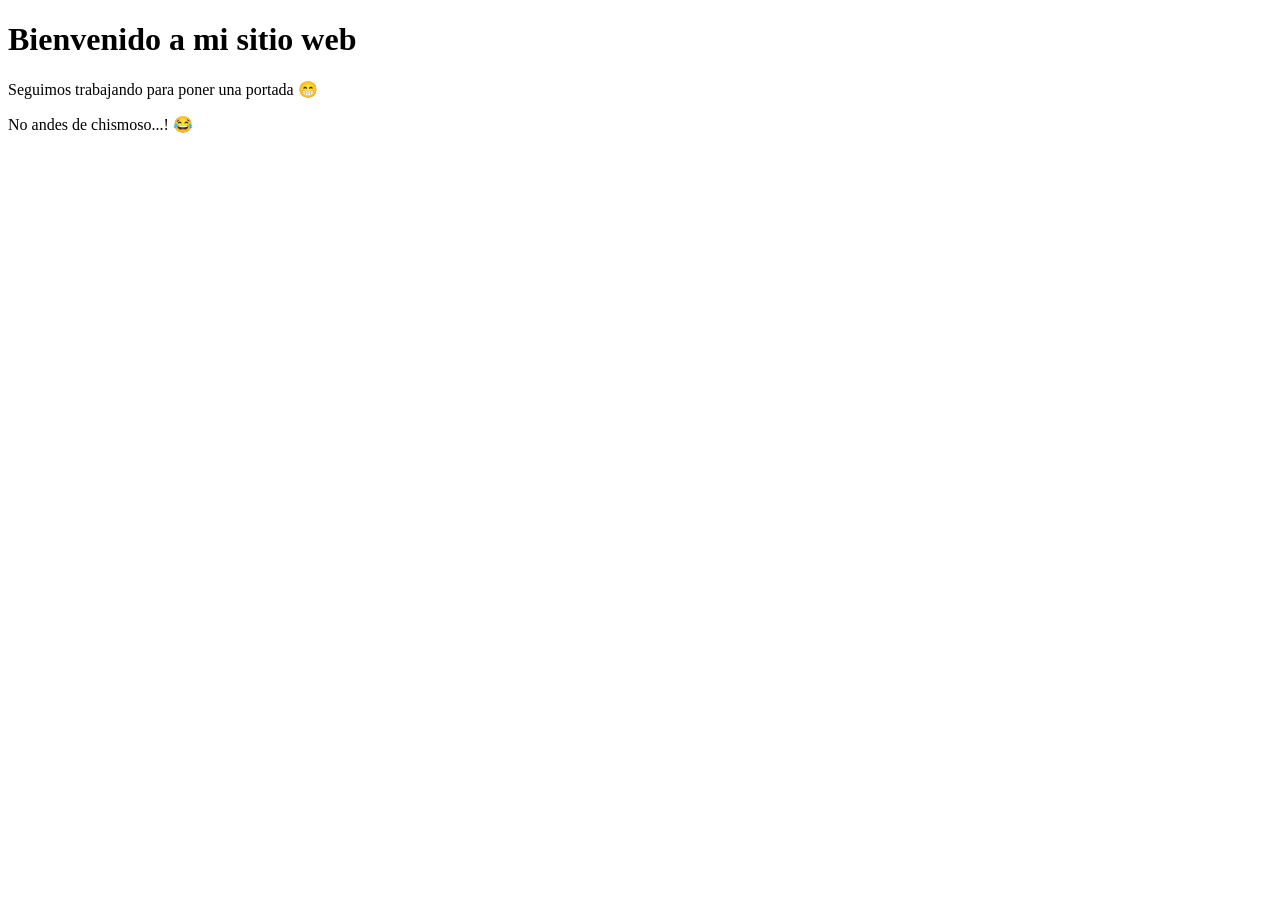
<file: index.html>
<!DOCTYPE html>
<html lang="en">
<head>
    <meta charset="UTF-8">
    <meta name="viewport" content="width=device-width, initial-scale=1.0">
    <title>Inicio</title>
</head>
<body>
    <h1>Bienvenido a mi sitio web</h1>
    <p>Seguimos trabajando para poner una portada 😁</p>
    <p>No andes de chismoso...! 😂</p>
</body>
</html>
</file>
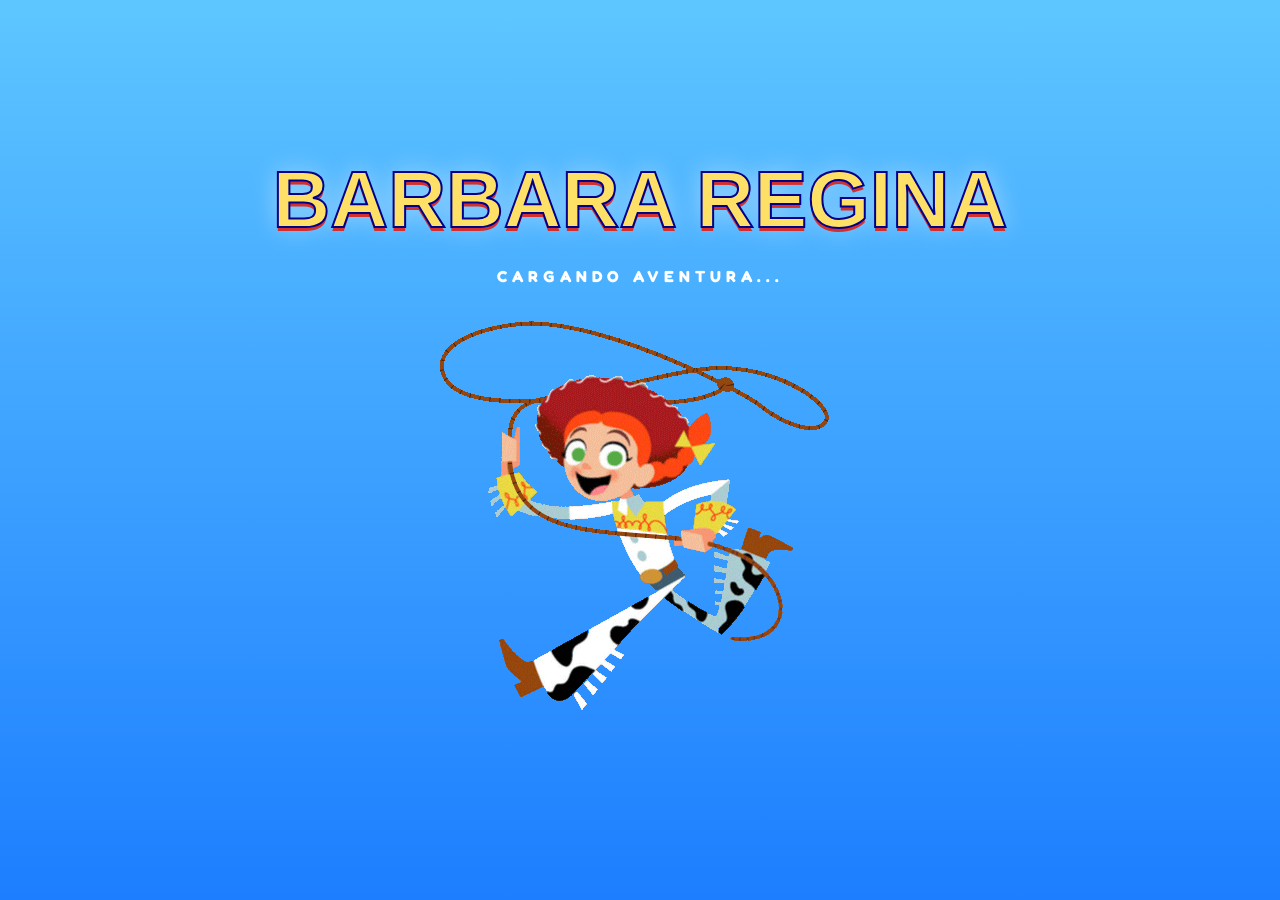
<file: cumpleanios/barbara-regina/2/index.html>
<!DOCTYPE html>
<html lang=es>

<head>
    <meta charset=UTF-8 />
    <meta name=viewport content="width=device-width, initial-scale=1.0" />
    <title>Barbara Regina - Invitación del 2do cumpleaños</title>
    <link rel=preconnect href=https://fonts.googleapis.com>
    <link rel=preconnect href=https://fonts.gstatic.com crossorigin>
    <link href="https://fonts.googleapis.com/css2?family=Fredoka:wght@300;400;500;600;700&display=swap" rel=stylesheet>
    <link rel=stylesheet href=./css/style.min.css />
</head>

<body>
    <div class=loader id=loader>
        <div class=loader-logo>BARBARA REGINA</div>
        <div class=loader-text>CARGANDO AVENTURA...</div>
        <img class="img-fluid" src=jessie.gif alt=Jessie class=gif-jessie>
    </div>
    <div id=pantalla-intro>
        <img class="img-barby" src=barbara-regina.png alt="Cumpleañera">
        <div class=texto-intro>Un estudio de animación imaginario presenta...</div>
        
        <button class=boton-entrar id=btn-entrar>Entrar a la habitación</button>
    </div>
    <div class=scene id=main-scene>
        <div class=sky></div>
        <div class=sunlight></div>
        <div class="balloon b1"></div>
        <div class="balloon b2"></div>
        <div class="balloon b3"></div>
        <div class=blocks-2>
            <div class="block block-2">2</div>
        </div>
        <div class=blocks>
            <div class=block>A</div>
            <div class=block>Ñ</div>
            <div class=block>O</div>
            <div class=block>S</div>
        </div>
        <div class=intro>
            <div class=mini-title>Estás invitado al cumpleaños de</div>
            <div class=main-title>BARBARA<br>REGINA</div>
            <div class=birthday>¡CELEBRA CON NOSOTROS!</div>
            <div class=card>
                <p>🎂 Cumpleaños Infantil</p>
                <p>📅 01 Agosto 2026</p>
                <p>⏰ 13:00 Horas</p>
                <p>🎁 Sin regalo no hay comida!</p>
                <a class=map href=https://maps.app.goo.gl/YH9CP4EsP8xYFiTn6 target=_blank>
                    📍 1a. Cda. Apango 15-3, Gral Felipe Berriozabal, CDMX
                </a>
            </div>
            <div class=countdown>
                <div class="time-box"><span id=days>00</span><small>Días</small></div>
                <div class="time-box"><span id=hours>00</span><small>Horas</small></div>
                <div class="time-box"><span id=minutes>00</span><small>Min</small></div>
            </div>
            <div class="d-flex justify-content-center gap-3">
                <a href=https://wa.me/5535296643 target=_blank class="whatsapp-btn">✓ CONFIRMAR</a>
                <a href="birthday.ics" target="_blank" rel="noopener" class="calendar-btn">
                    📅 AGENDAR
                </a>
            </div>
        </div>
        <div class=floor></div>
        <div class=confetti id=confetti></div>
        <button class=music-btn id=musicBtn>♫</button>
    </div>
    <audio id=music loop>
        <source src=toy-story-music.mp3 type=audio/mpeg>
    </audio>
    <script src=./js/main.min.js></script>
</body>

</html>
</file>
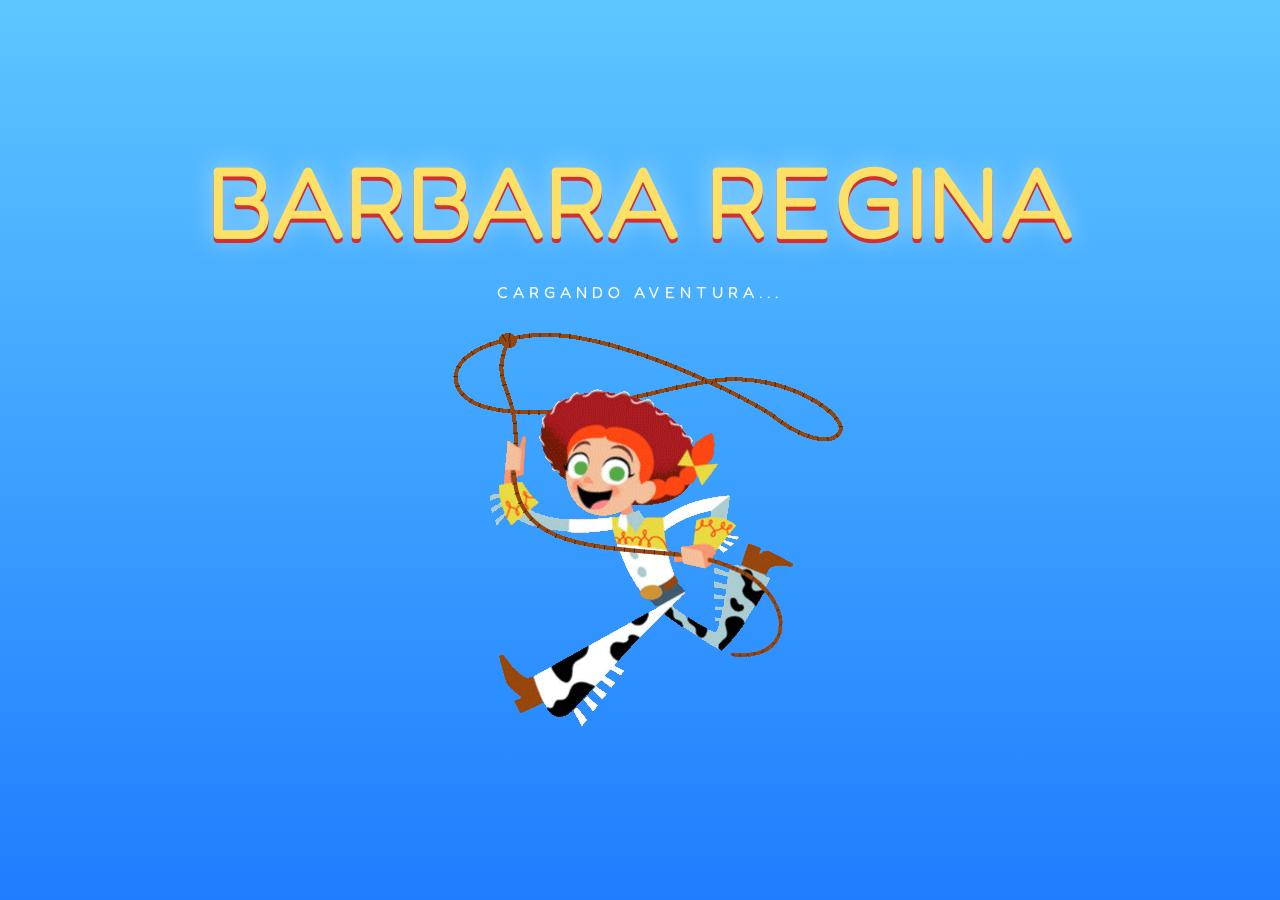
<file: cumpleanios/barbara-regina/2/test-invitacion_v3.html>
<!DOCTYPE html>
<html lang="es">

<head>

  <meta charset="UTF-8" />

  <meta name="viewport" content="width=device-width, initial-scale=1.0" />

  <title>Barbara Birthday Invitation</title>

  <!-- FONT -->

  <link rel="preconnect" href="https://fonts.googleapis.com">

  <link rel="preconnect" href="https://fonts.gstatic.com" crossorigin>

  <link href="https://fonts.googleapis.com/css2?family=Fredoka:wght@300;400;500;600;700&display=swap" rel="stylesheet">

  <style>
    * {
      margin: 0;
      padding: 0;
      box-sizing: border-box;
    }

    body {
      overflow: hidden;
      font-family: 'Fredoka', sans-serif;
      min-height: 100vh;

      background:
        linear-gradient(to bottom,
          #78d3ff,
          #bcecff);
    }

    .scene {
      position: fixed;
      inset: 0;
      overflow: hidden;
    }

    /* =========================
       LOADER
    ========================== */

    .loader {
      position: fixed;
      inset: 0;

      z-index: 9999;

      display: flex;
      justify-content: center;
      align-items: center;
      flex-direction: column;

      background:
        linear-gradient(to bottom,
          #5ec6ff,
          #1d7eff);

      transition: 1s ease;
    }

    .loader.hide {
      opacity: 0;
      pointer-events: none;
    }

    .loader-logo {
      text-align: center;
      font-size:
        clamp(3rem, 8vw, 7rem);

      color: #ffe066;

      text-shadow:
        0 4px 0 #d32f2f,
        0 0 25px rgba(255, 255, 255, .5);

      animation:
        bounce 1.5s infinite;
    }

    .loader-text {
      text-align: center;
      margin-top: 20px;
      color: white;
      letter-spacing: 5px;
    }

    /* =========================
       SKY
    ========================== */

    .sky {
      position: absolute;
      inset: 0;

      background:
        linear-gradient(to bottom,
          #72cfff,
          #bdeaff);
    }

    /* =========================
       CLOUDS
    ========================== */

    .cloud {
      position: absolute;

      background: white;

      border-radius: 100px;

      opacity: .95;

      filter:
        drop-shadow(0 10px 20px rgba(0, 0, 0, .08));
    }

    .cloud::before,
    .cloud::after {
      content: '';
      position: absolute;
      background: white;
      border-radius: 50%;
    }

    .cloud::before {
      width: 70px;
      height: 70px;
      top: -30px;
      left: 15px;
    }

    .cloud::after {
      width: 90px;
      height: 90px;
      top: -40px;
      right: 15px;
    }

    .cloud1 {
      width: 220px;
      height: 70px;

      top: 10%;
      left: 5%;

      animation:
        floatCloud 20s infinite alternate;
    }

    .cloud2 {
      width: 260px;
      height: 90px;

      top: 30%;
      right: 10%;

      animation:
        floatCloud 25s infinite alternate-reverse;
    }

    .cloud3 {
      width: 180px;
      height: 60px;

      top: 60%;
      left: 25%;

      animation:
        floatCloud 18s infinite alternate;
    }

    /* =========================
       SUN LIGHT
    ========================== */

    .sunlight {
      position: absolute;

      width: 1000px;
      height: 1000px;

      top: -350px;
      right: -350px;

      background:
        radial-gradient(circle,
          rgba(255, 255, 255, .6),
          transparent 70%);

      animation:
        pulse 8s infinite;
    }

    /* =========================
       FLOOR
    ========================== */

    .floor {
      position: absolute;

      bottom: 0;
      width: 100%;
      height: 28vh;

      background:
        repeating-linear-gradient(90deg,
          #d89453 0px,
          #d89453 70px,
          #c37d3a 70px,
          #c37d3a 74px);

      box-shadow:
        inset 0 10px 30px rgba(0, 0, 0, .2);
    }

    /* =========================
       MAIN CONTENT
    ========================== */

    .intro {
      position: absolute;
      inset: 0;

      display: flex;
      justify-content: center;
      align-items: center;
      flex-direction: column;

      z-index: 20;

      text-align: center;

      padding: 20px;
    }

    .mini-title {

      color: black;

      letter-spacing: 8px;

      font-size: 1rem;

      text-shadow:
        0 2px 10px rgba(0, 0, 0, .2);

      opacity: 0;

      animation:
        fadeUp 1.5s forwards;
    }

    .main-title {

      margin-top: 20px;

      font-size:
        clamp(2rem, 12vw, 10rem);

      color: #ffe066;

      text-shadow:
        0 4px 0 #d32f2f,
        0 10px 30px rgba(0, 0, 0, .25);

      transform:
        scale(.2) rotate(-10deg);

      opacity: 0;

      animation:
        titleEntrance 2.5s cubic-bezier(.16, 1, .3, 1) forwards;
    }

    .birthday {

      margin-top: 15px;

      color: black;

      font-size:
        clamp(1.2rem, 4vw, 2.3rem);

      letter-spacing: 4px;

      opacity: 0;

      animation:
        fadeIn 2s ease 1s forwards;
    }

    /* =========================
       CARD
    ========================== */

    .card {

      margin-top: 30px;

      background:
        rgba(255, 255, 255, .25);

      backdrop-filter: blur(10px);

      border-radius: 30px;

      padding: 25px 35px;

      color: white;

      box-shadow:
        0 20px 40px rgba(0, 0, 0, .15);

      opacity: 0;

      animation:
        fadeIn 2s ease 1.5s forwards;
    }

    .card p {
      color: black;
      margin: 12px 0;
      font-size: 1.2rem;
    }

    /* =========================
       COUNTDOWN
    ========================== */

    .countdown {

      display: flex;
      gap: 15px;

      justify-content: center;
      flex-wrap: wrap;

      margin-top: 25px;

      opacity: 0;

      animation:
        fadeIn 2s ease 2s forwards;
    }

    .time-box {

      width: 100px;
      height: 100px;

      background:
        rgba(255, 255, 255, .25);

      border-radius: 20px;

      backdrop-filter: blur(10px);

      display: flex;
      justify-content: center;
      align-items: center;
      flex-direction: column;

      color: white;

      box-shadow:
        0 10px 25px rgba(0, 0, 0, .15);
    }

    .time-box span {
      font-size: 2rem;
      font-weight: bold;
    }

    /* =========================
       BUTTONS
    ========================== */

    .button {

      margin-top: 30px;

      background: #ff5252;
      color: white;

      border: none;
      border-radius: 50px;

      padding: 18px 40px;

      font-size: 1rem;
      font-weight: bold;

      cursor: pointer;

      box-shadow:
        0 10px 25px rgba(0, 0, 0, .2);

      transition: .3s;

      opacity: 0;

      animation:
        fadeIn 2s ease 2.5s forwards;
    }

    .button:hover {
      transform: scale(1.05);
    }

    .whatsapp-btn {

      margin-top: 20px;

      background: #25D366;
      color: white;

      text-decoration: none;

      padding: 18px 35px;

      border-radius: 50px;

      font-weight: bold;

      box-shadow:
        0 10px 25px rgba(0, 0, 0, .2);

      transition: .3s;

      opacity: 0;

      animation:
        fadeIn 2s ease 3s forwards;
    }

    .whatsapp-btn:hover {
      transform: scale(1.05);
    }

    /* =========================
       BLOCKS
    ========================== */

    .blocks {

      position: absolute;

      bottom: 24vh;

      width: 100%;

      display: flex;
      justify-content: center;
      gap: 18px;

      z-index: 10;
    }

    .block {

      width: 90px;
      height: 90px;

      border-radius: 18px;

      display: flex;
      justify-content: center;
      align-items: center;

      font-size: 2rem;
      font-weight: bold;

      color: white;

      box-shadow:
        0 12px 25px rgba(0, 0, 0, .18);

      animation:
        jump 2s infinite;
    }

    .block:nth-child(1) {
      background: #ff5252;
    }

    .block:nth-child(2) {
      background: #42a5f5;
      animation-delay: .2s;
    }

    .block:nth-child(3) {
      background: #66bb6a;
      animation-delay: .4s;
    }

    .block:nth-child(4) {
      background: #ffca28;
      animation-delay: .6s;
    }
    .block:nth-child(5) {
      background: #6F4E37;
      animation-delay: .6s;
    }

    /* =========================
       BALLOONS
    ========================== */

    .balloon {

      position: absolute;

      width: 70px;
      height: 90px;

      border-radius: 50%;

      animation:
        balloonFloat 6s infinite ease-in-out;

      z-index: 5;
    }

    .balloon::after {

      content: '';

      position: absolute;

      width: 2px;
      height: 120px;

      background:
        rgba(255, 255, 255, .8);

      left: 50%;
      top: 90px;
    }

    .b1 {
      background: #ff5252;
      left: 8%;
      top: 20%;
    }

    .b2 {
      background: #42a5f5;
      right: 10%;
      top: 18%;
      animation-delay: 1s;
    }

    .b3 {
      background: #ffee58;
      left: 20%;
      top: 55%;
      animation-delay: 2s;
    }

    /* =========================
       CONFETTI
    ========================== */

    .confetti {
      position: absolute;
      inset: 0;
      overflow: hidden;
      pointer-events: none;
      z-index: 15;
    }

    .piece {

      position: absolute;

      width: 8px;
      height: 16px;

      opacity: .8;

      animation:
        confettiFall linear infinite;
    }

    /* =========================
       MUSIC BUTTON
    ========================== */

    .music-btn {

      position: absolute;

      top: 20px;
      right: 20px;

      width: 60px;
      height: 60px;

      border: none;
      border-radius: 50%;

      background:
        rgba(255, 255, 255, .3);

      backdrop-filter: blur(10px);

      color: white;

      font-size: 1.5rem;

      cursor: pointer;

      z-index: 50;
    }

    /* =========================
       STARS
    ========================== */

    .star {

      position: absolute;

      width: 4px;
      height: 4px;

      background: white;

      border-radius: 50%;

      animation:
        twinkle 3s infinite;
    }

    /* =========================
       PARTICLES
    ========================== */

    .particle {

      position: absolute;

      width: 6px;
      height: 6px;

      border-radius: 50%;

      background:
        rgba(255, 255, 255, .8);

      animation:
        floatParticle linear infinite;
    }

    /* =========================
       ANIMATIONS
    ========================== */

    @keyframes fadeUp {

      from {
        opacity: 0;
        transform: translateY(40px);
      }

      to {
        opacity: 1;
        transform: translateY(0);
      }
    }

    @keyframes fadeIn {
      to {
        opacity: 1;
      }
    }

    @keyframes titleEntrance {

      0% {
        opacity: 0;

        transform:
          scale(.2) rotate(-20deg) translateY(200px);
      }

      70% {
        opacity: 1;

        transform:
          scale(1.08) rotate(5deg) translateY(0);
      }

      100% {
        opacity: 1;

        transform:
          scale(1) rotate(-2deg) translateY(0);
      }
    }

    @keyframes floatCloud {

      from {
        transform: translateX(0);
      }

      to {
        transform: translateX(120px);
      }
    }

    @keyframes pulse {

      0%,
      100% {
        transform: scale(1);
      }

      50% {
        transform: scale(1.08);
      }
    }

    @keyframes jump {

      0%,
      100% {
        transform: translateY(0);
      }

      50% {
        transform: translateY(-15px);
      }
    }

    @keyframes balloonFloat {

      0%,
      100% {
        transform: translateY(0);
      }

      50% {
        transform: translateY(-25px);
      }
    }

    @keyframes confettiFall {

      from {
        transform:
          translateY(-10vh) rotate(0deg);
      }

      to {
        transform:
          translateY(110vh) rotate(720deg);
      }
    }

    @keyframes twinkle {

      0%,
      100% {
        opacity: .3;
        transform: scale(1);
      }

      50% {
        opacity: 1;
        transform: scale(2);
      }
    }

    @keyframes floatParticle {

      from {
        transform: translateY(100vh);
        opacity: 0;
      }

      20% {
        opacity: 1;
      }

      to {
        transform: translateY(-20vh);
        opacity: 0;
      }
    }

    @keyframes bounce {

      0%,
      100% {
        transform: translateY(0);
      }

      50% {
        transform: translateY(-20px);
      }
    }

    /* =========================
       RESPONSIVE
    ========================== */

    @media(max-width:768px) {

      .card {
        width: 90%;
      }

      .blocks {
        gap: 10px;
      }

      .block {
        width: 65px;
        height: 65px;
        font-size: 1.5rem;
      }

      .balloon {
        width: 50px;
        height: 70px;
      }

      .time-box {
        width: 80px;
        height: 80px;
      }

    }
  </style>

</head>

<body>

  <!-- LOADER -->

  <div class="loader" id="loader">

    <div class="loader-logo">
      BARBARA REGINA
    </div>

    <div class="loader-text">
      CARGANDO AVENTURA...

    </div>
    <img src="jessie.gif" alt="" srcset="">
  </div>

  <!-- SCENE -->

  <div class="scene">


    <div class="sky"><img src="jessie-estatica.gif" alt=""></div>

    <div class="sunlight"></div>

    <!-- CLOUDS -->

    <div class="cloud cloud1"></div>
    <div class="cloud cloud2"></div>
    <div class="cloud cloud3"></div>

    <!-- BALLOONS -->

    <div class="balloon b1"></div>
    <div class="balloon b2"></div>
    <div class="balloon b3"></div>

    <!-- BLOCKS -->

    <div class="blocks">

      <div class="block">2</div>
      <div class="block">A</div>
      <div class="block">Ñ</div>
      <div class="block">O</div>
      <div class="block">S</div>

    </div>

    <!-- INTRO -->

    <div class="intro">

      <div class="mini-title">
        Estás invitado al cumpleaños de
      </div>

      <div class="main-title">
        BARBARA REGINA
      </div>

      <div class="birthday">
        ¡CELEBRA CON NOSOTROS!
      </div>

      <!-- CARD -->

      <div class="card">

        <p>🎂 Cumpleaños Infantil</p>

        <p>📅 01 Agosto 2026</p>

        <p>⏰ 13:00 Horas</p>

        <p>📍 Mi Casita</p>

      </div>

      <!-- COUNTDOWN -->

      <div class="countdown">

        <div class="time-box">
          <span id="days">00</span>
          <small>Días</small>
        </div>

        <div class="time-box">
          <span id="hours">00</span>
          <small>Horas</small>
        </div>

        <div class="time-box">
          <span id="minutes">00</span>
          <small>Min</small>
        </div>

      </div>

      <!-- BUTTON -->

      <!-- <button class="button">
        CONFIRMAR ASISTENCIA
      </button> -->

      <!-- WHATSAPP -->

      <a href="https://wa.me/5210000000000" target="_blank" class="whatsapp-btn">

        CONFIRMAR POR WHATSAPP

      </a>

    </div>

    <!-- FLOOR -->

    <div class="floor"></div>

    <!-- CONFETTI -->

    <div class="confetti" id="confetti"></div>

    <!-- MUSIC BUTTON -->

    <button class="music-btn" id="musicBtn">

      ♪

    </button>

  </div>


  <!-- MUSIC -->

  <audio id="music" loop>

    <source src="toy-story-music.mp3" type="audio/mpeg">

  </audio>

  <!-- JAVASCRIPT -->

  <script>

    // =========================
    // LOADER
    // =========================

    window.addEventListener('load', () => {

      setTimeout(() => {

        document
          .getElementById('loader')
          .classList.add('hide');

      }, 2500);

    });

    // =========================
    // CONFETTI
    // =========================

    const confetti =
      document.getElementById('confetti');

    const colors = [
      '#ff5252',
      '#42a5f5',
      '#ffee58',
      '#66bb6a',
      '#ff80ab'
    ];

    for (let i = 0; i < 120; i++) {

      const piece =
        document.createElement('div');

      piece.classList.add('piece');

      piece.style.left =
        Math.random() * 100 + 'vw';

      piece.style.background =
        colors[
        Math.floor(
          Math.random() * colors.length
        )
        ];

      piece.style.animationDuration =
        (Math.random() * 4 + 4) + 's';

      piece.style.animationDelay =
        Math.random() * 5 + 's';

      confetti.appendChild(piece);
    }

    // =========================
    // COUNTDOWN
    // =========================

    const targetDate =
      new Date('2026-08-01T13:00:00');

    function updateCountdown() {

      const now = new Date();

      const diff =
        targetDate - now;

      const days =
        Math.floor(
          diff / (1000 * 60 * 60 * 24)
        );

      const hours =
        Math.floor(
          (
            diff %
            (1000 * 60 * 60 * 24)
          )
          /
          (1000 * 60 * 60)
        );

      const minutes =
        Math.floor(
          (
            diff %
            (1000 * 60 * 60)
          )
          /
          (1000 * 60)
        );

      document
        .getElementById('days')
        .innerHTML = days;

      document
        .getElementById('hours')
        .innerHTML = hours;

      document
        .getElementById('minutes')
        .innerHTML = minutes;
    }

    setInterval(updateCountdown, 1000);

    updateCountdown();

    // =========================
    // STARS
    // =========================

    for (let i = 0; i < 80; i++) {

      const star =
        document.createElement('div');

      star.classList.add('star');

      star.style.left =
        Math.random() * 100 + 'vw';

      star.style.top =
        Math.random() * 100 + 'vh';

      star.style.animationDelay =
        Math.random() * 5 + 's';

      document.body.appendChild(star);
    }

    // =========================
    // FLOAT PARTICLES
    // =========================

    for (let i = 0; i < 50; i++) {

      const particle =
        document.createElement('div');

      particle.classList.add('particle');

      particle.style.left =
        Math.random() * 100 + 'vw';

      particle.style.animationDuration =
        (Math.random() * 8 + 6) + 's';

      particle.style.animationDelay =
        Math.random() * 10 + 's';

      document.body.appendChild(particle);
    }

    // =========================
    // MUSIC
    // =========================

    const music =
      document.getElementById('music');

    const musicBtn =
      document.getElementById('musicBtn');

    let playing = false;

    musicBtn.addEventListener('click', () => {

      if (!playing) {

        music.play();

        musicBtn.innerHTML = '♫';

      } else {

        music.pause();

        musicBtn.innerHTML = '♪';
      }

      playing = !playing;

    });

    // =========================
    // CAMERA EFFECT
    // =========================

    let move = 0;

    function animate() {

      move += 0.01;

      document
        .querySelector('.scene')
        .style.transform =
        `translateY(${Math.sin(move) * 2}px)`;

      requestAnimationFrame(animate);
    }

    animate();

  </script>

</body>

</html>
</file>
